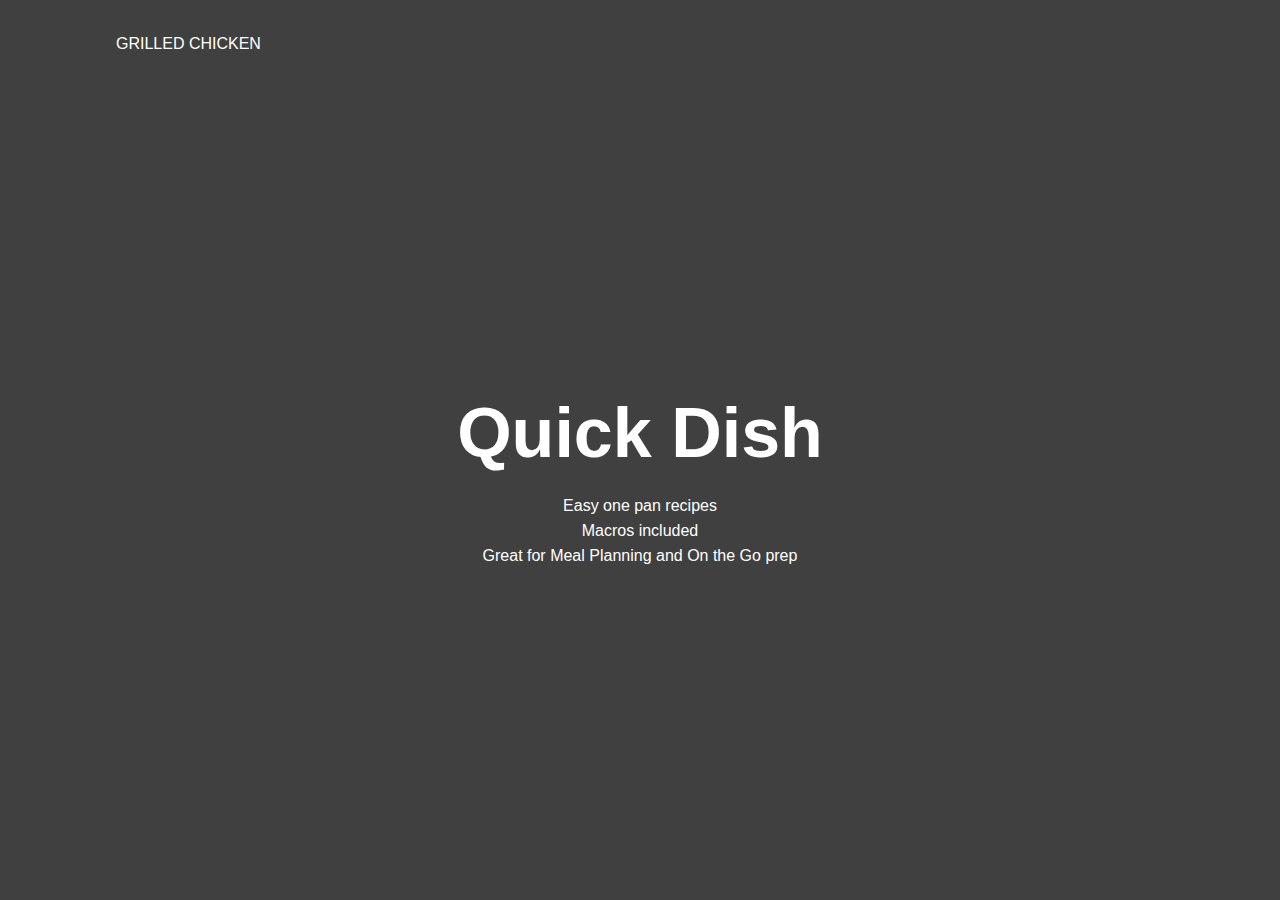
<file: index.html>
<!DOCTYPE html>
<html lan="en">
    <head>
        <meta charset="UTF-8">
        <link rel="stylesheet" href="style.css">
        <title>Odin Recipe</title>
    </head>

<body>
    <div class="banner">
        <div class="navbar">
            <ul>
                <li><a href="Recipes/grilledchickenrecipe.html">Grilled Chicken</a></li>
            </ul>
        </div>

        <div class="content">
            <h1>Quick Dish</h1>
            <p>Easy one pan recipes<br>Macros included<br>Great for Meal Planning and On the Go prep</p>
        </div>
    </div>
</body>
</html>
</file>
<file: style.css>
*{
    margin: 0;
    padding: 0;
    font-family: sans-serif;
}
.banner{
    width: 100%;
    height: 100vh;
    background-image: linear-gradient(rgba(0,0,0,0.75),rgba(0,0,0,0.75)),url(https://cdn.shopify.com/s/files/1/0445/1365/6985/files/how-to-season-meat.jpg?v=1638211344);
    background-size: cover;
    background-position: center;
}
.navbar{
    width: 85%;
    margin: auto;
    padding: 35px 0;
    display: flex;
    align-items: center;
    justify-content: space-between;
}
.navbar ul li{
    list-style: none;
    display: inline-block;
    margin: 0 20px;
    position: relative;
}
.navbar ul li a{
    text-decoration: none;
    color: #fff;
    text-transform: uppercase;
}
.navbar ul li::after{
    content: '';
    height: 3px;
    width: 0;
    background: #009688;
    position: absolute;
    left: 0;
    bottom: -10px;
    transition: 0.5s;
}
.navbar ul li:hover::after{
    width: 100%;
}
.content{
    width: 100%;
    position: absolute;
    top: 50%;
    transform: translateY(-50%);
    text-align: center;
    color: #fff;
}
.content h1{
    font-size: 70px;
    margin-top: 80px;
}
.content p{
    margin: 20px auto;
    font-weight: 100;
    line-height: 25px;
}
</file>
